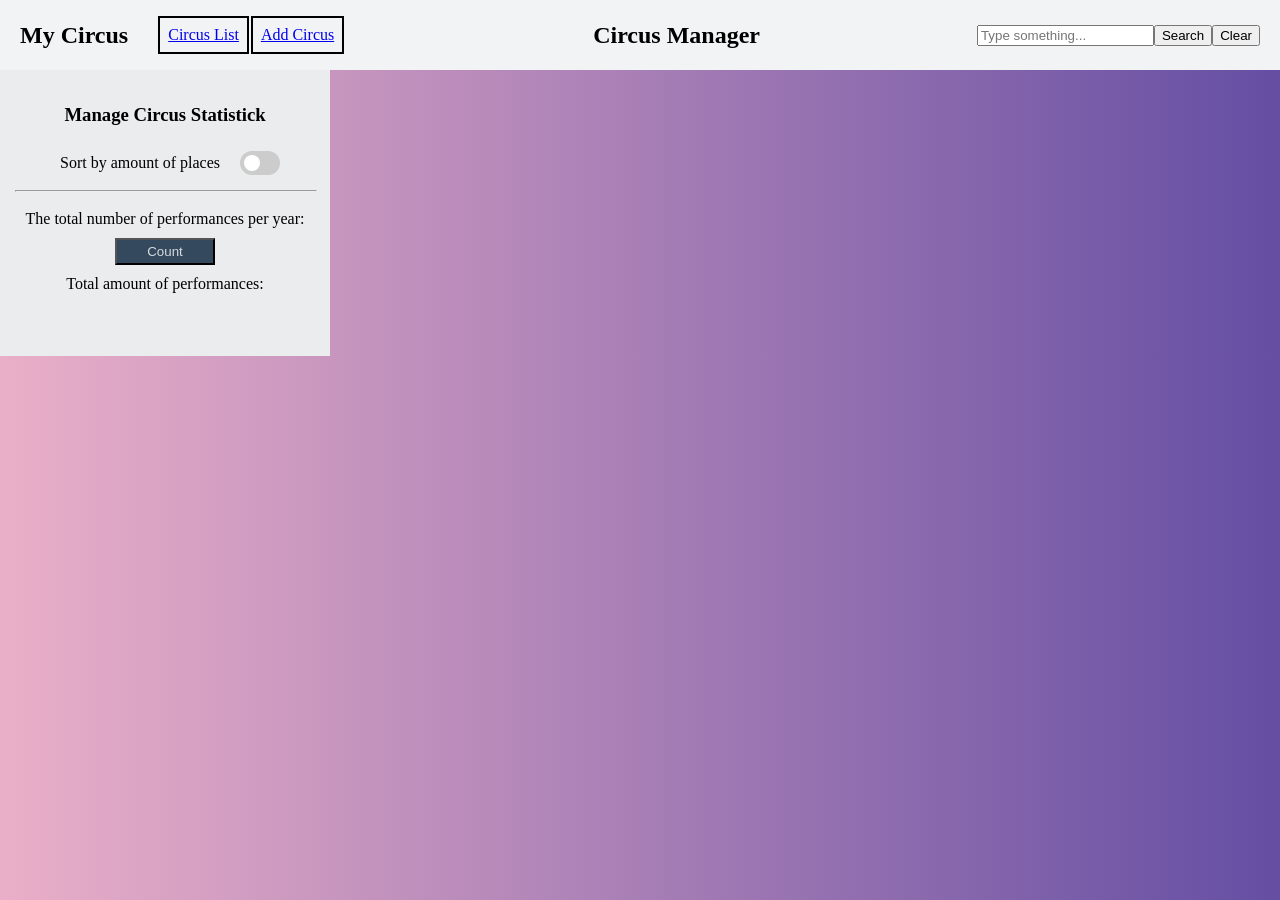
<file: main/resources/static/index.html>
<!DOCTYPE html>
<html lang="en">
<head>
    <meta charset="UTF-8">
    <meta http-equiv="X-UA-Compatible" content="IE=edge">
    <meta name="viewport" content="width=device-width, initial-scale=1.0">
    <title>View Page</title>
    <link rel="stylesheet" href="css/index/styles.css">
</head>
<body>
    <header class="header">
        <div class="container">
            <nav class="header__nav">
                <div class="header__left">
                    <h2>My Circus</h2>
                        <ul class="header__nav_ul">
                            <li>
                                <a class="header__nav-circus_list" href="index.html">Circus List</a>
                            </li>
                            <li>
                                <a class="header__nav-add_circus" href="create.html">Add Circus</a>
                            </li>
                        </ul>
                </div>
                <h1>Circus Manager</h1>
                <div class="header__right">
                    <form>
                        <input id="search__input" class="header__search__input" type="text" placeholder="Type something...">
                    </form>
                    <button id="search__button" class="header__search" type="button">Search</button>
                    <button id="clear__button" class="header__clear" type="button">Clear</button>
                </div>
			</nav>
        </div>
    </header>

    <aside class="aside">
		<div class="aside__container">
			<h3>Manage Circus Statistick</h3>
            <div class="toggle__switch">
                <p>Sort by amount of places</p>
                <label class="switch">
                    <input type="checkbox" id="switch">
                    <span class="slider round"></span>
                </label>
            </div>
        <!--aside line horizontal-->
            <hr>
            <p>The total number of performances per year:</p>
            <button id="count__button" class="aside__button-count" type="button">Count</button>
            <p class="aside__text-count">Total amount of performances:</p>
            <h3 id="count__value" class="c__value"></h3>
		</div>
        <ul id="items__container" class="circus__items">
        </ul>
	</aside>
    <script type="module" src="js/index.js"></script>
</body>
</html>
</file>
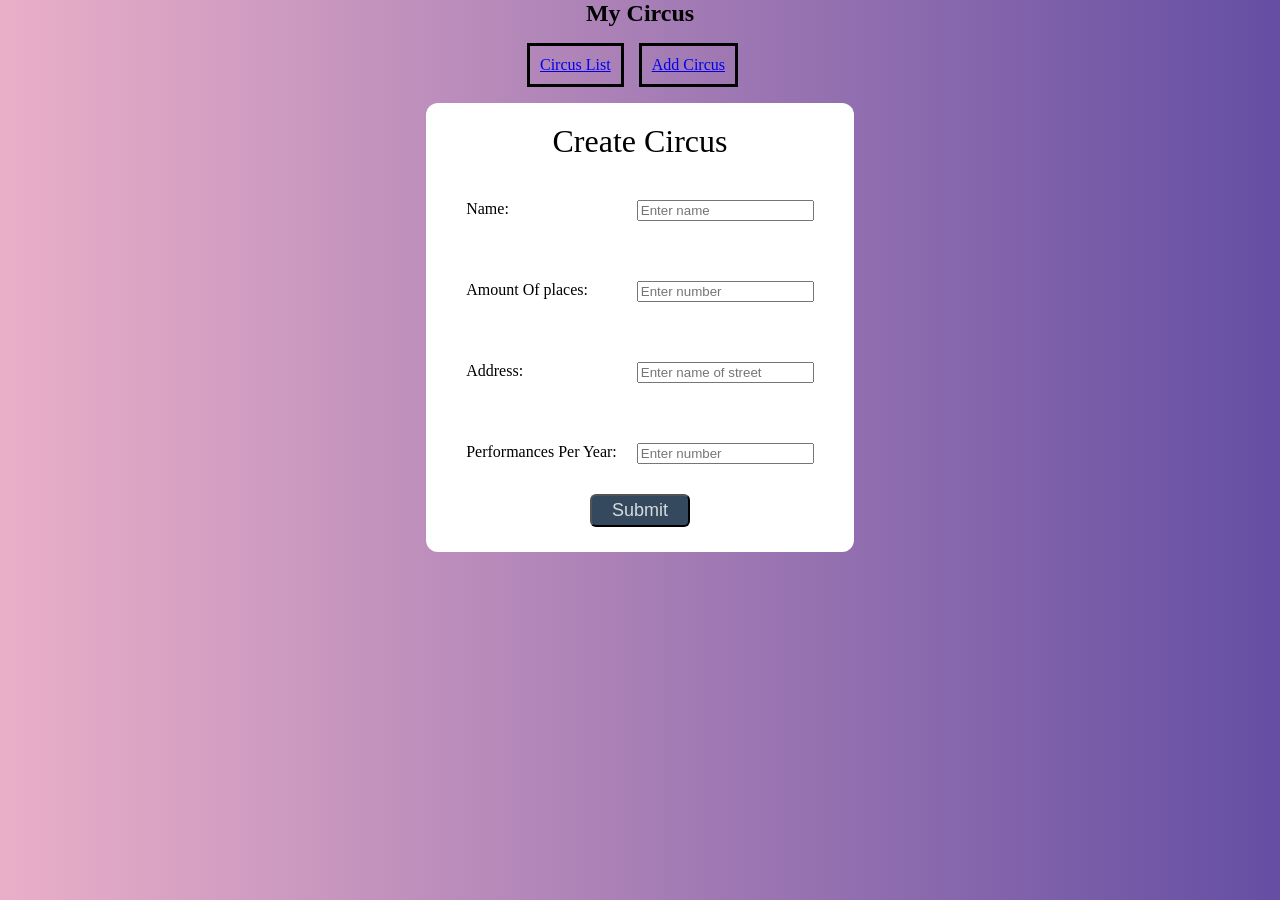
<file: main/resources/static/create.html>
<!DOCTYPE html>
<html lang="en">
<head>
	<meta charset="UTF-8">
	<meta name="viewport" content="width=device-width, initial-scale=1.0">
	<title>Create</title>
	<link rel="stylesheet" type="text/css" href="css/create/styles.css">
</head>
<body>
    <header class="header">
        <div class="container">
            <nav class="header__nav">
                <div class="header__left">
                    <h2>My Circus</h2>
                    <ul class="header__nav_ul">
                        <li>
                            <a class="header__nav-circus_list" href="index.html">Circus List</a>
                        </li>
                        <li>
                            <a class="header__nav-add_circus" href="create.html">Add Circus</a>
                        </li>
                    </ul>
                </div>
			</nav>
        </div>
    </header>

	<section class="input">
		<form class="input__form">
            <p class="input__form-title" id="title">Create Circus</p>

            <div class="input__form-input">
            	<label for="name" class="lable">Name:</label>
				<input class="name-input" id="name" type="text" placeholder="Enter name">
            </div>
            
            <div class="input__form-input">
                <label for="amount_of_places" class="lable">Amount Of places:</label>
                <input class="amount_of_places-input" id="amount_of_places" type="number" placeholder="Enter number">
            </div>
            
            <div class="input__form-input">
            	<label for="address" class="lable">Address:</label>
				<input class="address-input" id="address" type="text" placeholder="Enter name of street">
            </div>

            <div class="input__form-input">
            	<label for="performances_per_year" class="lable">Performances Per Year:</label>
				<input class="performances_per_year-input" id="performances_per_year" type="number" placeholder="Enter number">
            </div>

            <button id="button__submit" type="submit" class="button__submit">Submit</button>
    	</form>
	</section>
	<script type="module" src="js/create.js"></script>
</body>
</html>
</file>
<file: main/resources/static/css/index/styles.css>
@import "./global.css";

@import "./header.css";

@import "./aside.css";

@import "./aside_item.css";
</file>
<file: main/resources/static/css/create/styles.css>
@import "./global.css";

@import "./header.css";

@import "./input.css";
</file>
